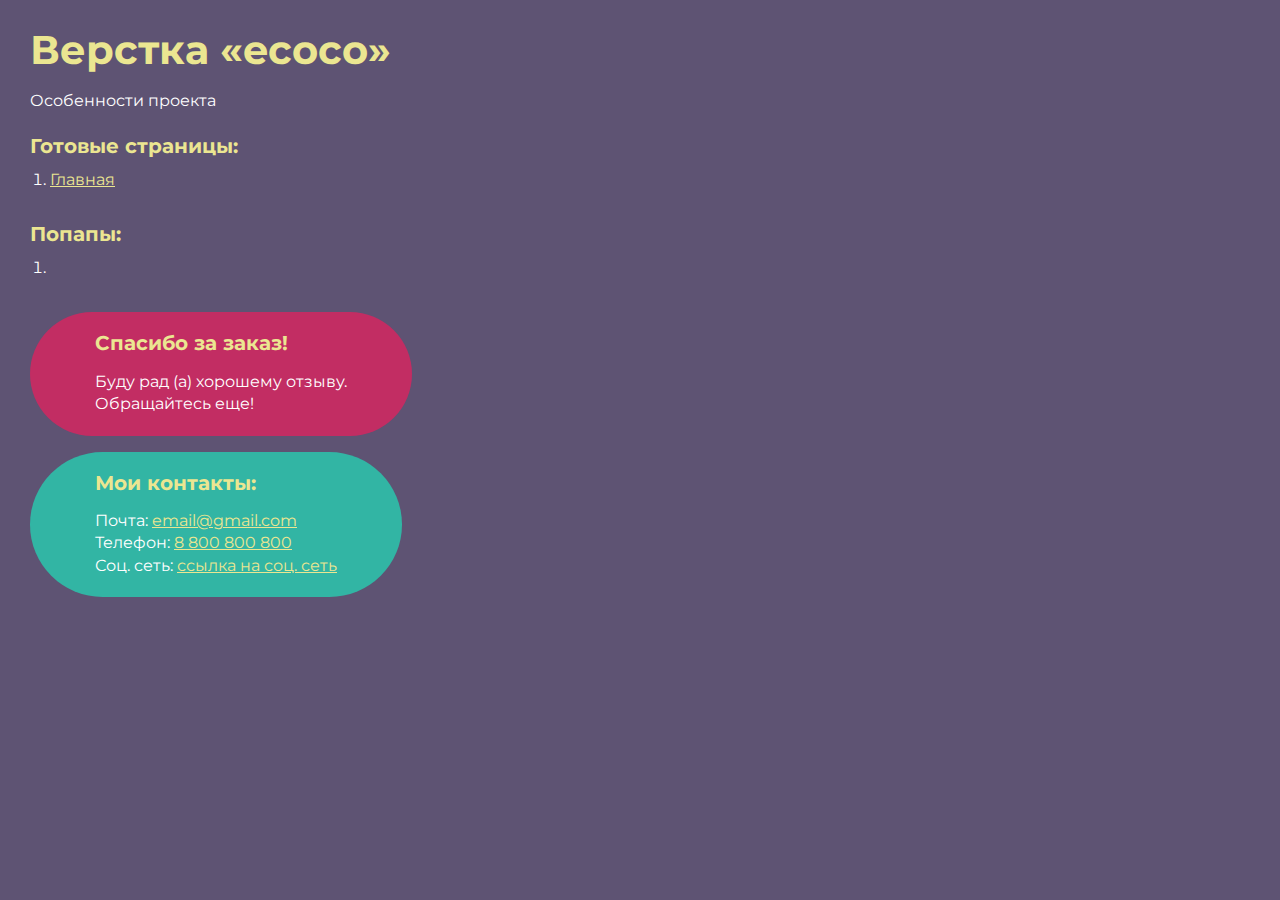
<file: index.html>
<!DOCTYPE html>
<html>

<head>
	<meta charset="UTF-8">
	<meta name="viewport" content="width=device-width, initial-scale=1.0">
	<title>Верстка «ecoco»</title>
</head>

<body>
	<div class="rootpage">
		<h1>Верстка «ecoco»</h1>
		<div class="rootpage__info">
			Особенности проекта
		</div>
		<h2>Готовые страницы:</h2>
		<ol class="rootpage__list">
			<li><a target="_blank" href="home.html">Главная</a></li>
		</ol>
		<h2>Попапы:</h2>
		<ol class="rootpage__list">
			<li><a target="_blank" href="home.html#"></a></li>
		</ol>
		<div class="rootpage__tnx">
			<h2>Спасибо за заказ!</h2>
			<p>Буду рад (а) хорошему отзыву.</p>
			<p>Обращайтесь еще!</p>
		</div>
		<div class="rootpage__contacts">
			<h2>Мои контакты:</h2>
			<p>Почта: <a href="mailto:email@gmail.com">email@gmail.com</a></p>
			<p>Телефон: <a href="tel:8800800800">8 800 800 800</a></p>
			<p>Соц. сеть: <a href="">ссылка на соц. сеть</a></p>
		</div>
	</div>
</body>
<style>
	@charset "UTF-8";
	@import url("https://fonts.googleapis.com/css?family=Montserrat:regular,700&display=swap");

	*,
	*::before,
	*::after {
		padding: 0px;
		margin: 0px;
		border: 0px;
		box-sizing: border-box;
	}

	html,
	body {
		height: 100%;
		margin: 0;
		padding: 0;
		min-width: 320px;
		width: 100%;
		color: #fff;
		background-color: #5e5373;
	}

	body {
		font-family: Montserrat;
		font-size: 100%;
		line-height: 1;
		font-size: 1rem;
	}

	a {
		text-decoration: underline;
		color: #ebe691
	}

	a:visited {
		text-decoration: underline;
		color: #aaa768;
	}

	a:hover {
		text-decoration: none;
	}

	ul li {
		list-style: none;
	}

	img {
		vertical-align: top;
	}

	.wrapper {
		width: 100%;
		min-height: 100%;
		overflow: hidden;
	}

	.rootpage {
		padding: 30px;
		display: flex;
		flex-direction: column;
		align-items: flex-start;
	}

	@media (max-width: 767px) {
		.rootpage {
			padding: 30px 15px;
		}
	}

	h1 {
		color: #ebe691;
		font-size: 2.5rem;
		margin: 0px 0px 1.25rem 0px;
	}

	@media (max-width: 767px) {
		h1 {
			font-size: 1.85rem;
			margin: 0px 0px 1.25rem 0px;
		}
	}

	h2 {
		color: #ebe691;
		font-size: 1.25rem;
		margin: 0px 0px 1rem 0px;
	}

	@media (max-width: 767px) {
		h2 {
			font-size: 1.125rem;
			margin: 0px 0px 1rem 0px;
		}
	}

	.rootpage__info {
		line-height: 140%;
		margin: 0px 0px 1.5rem 0px;
	}

	.rootpage__list {
		margin: 0px 0px 2.25rem 1.25rem;
	}

	.rootpage__list li:not(:last-child) {
		margin: 0px 0px 15px 0px;
	}

	.rootpage__contacts,
	.rootpage__tnx {
		border-radius: 200px;
		padding: 20px 65px;
		line-height: 140%;
	}

	@media (max-width: 767px) {

		.rootpage__contacts,
		.rootpage__tnx {
			border-radius: 40px;
			padding: 20px;
		}
	}

	.rootpage__contacts {
		background: #32b5a4;

	}

	.rootpage__contacts a {
		color: #ebe691;
	}

	.rootpage__tnx {
		background: #c22d63;
		margin: 0px 0px 1rem 0px;
	}
</style>

</html>
</file>
